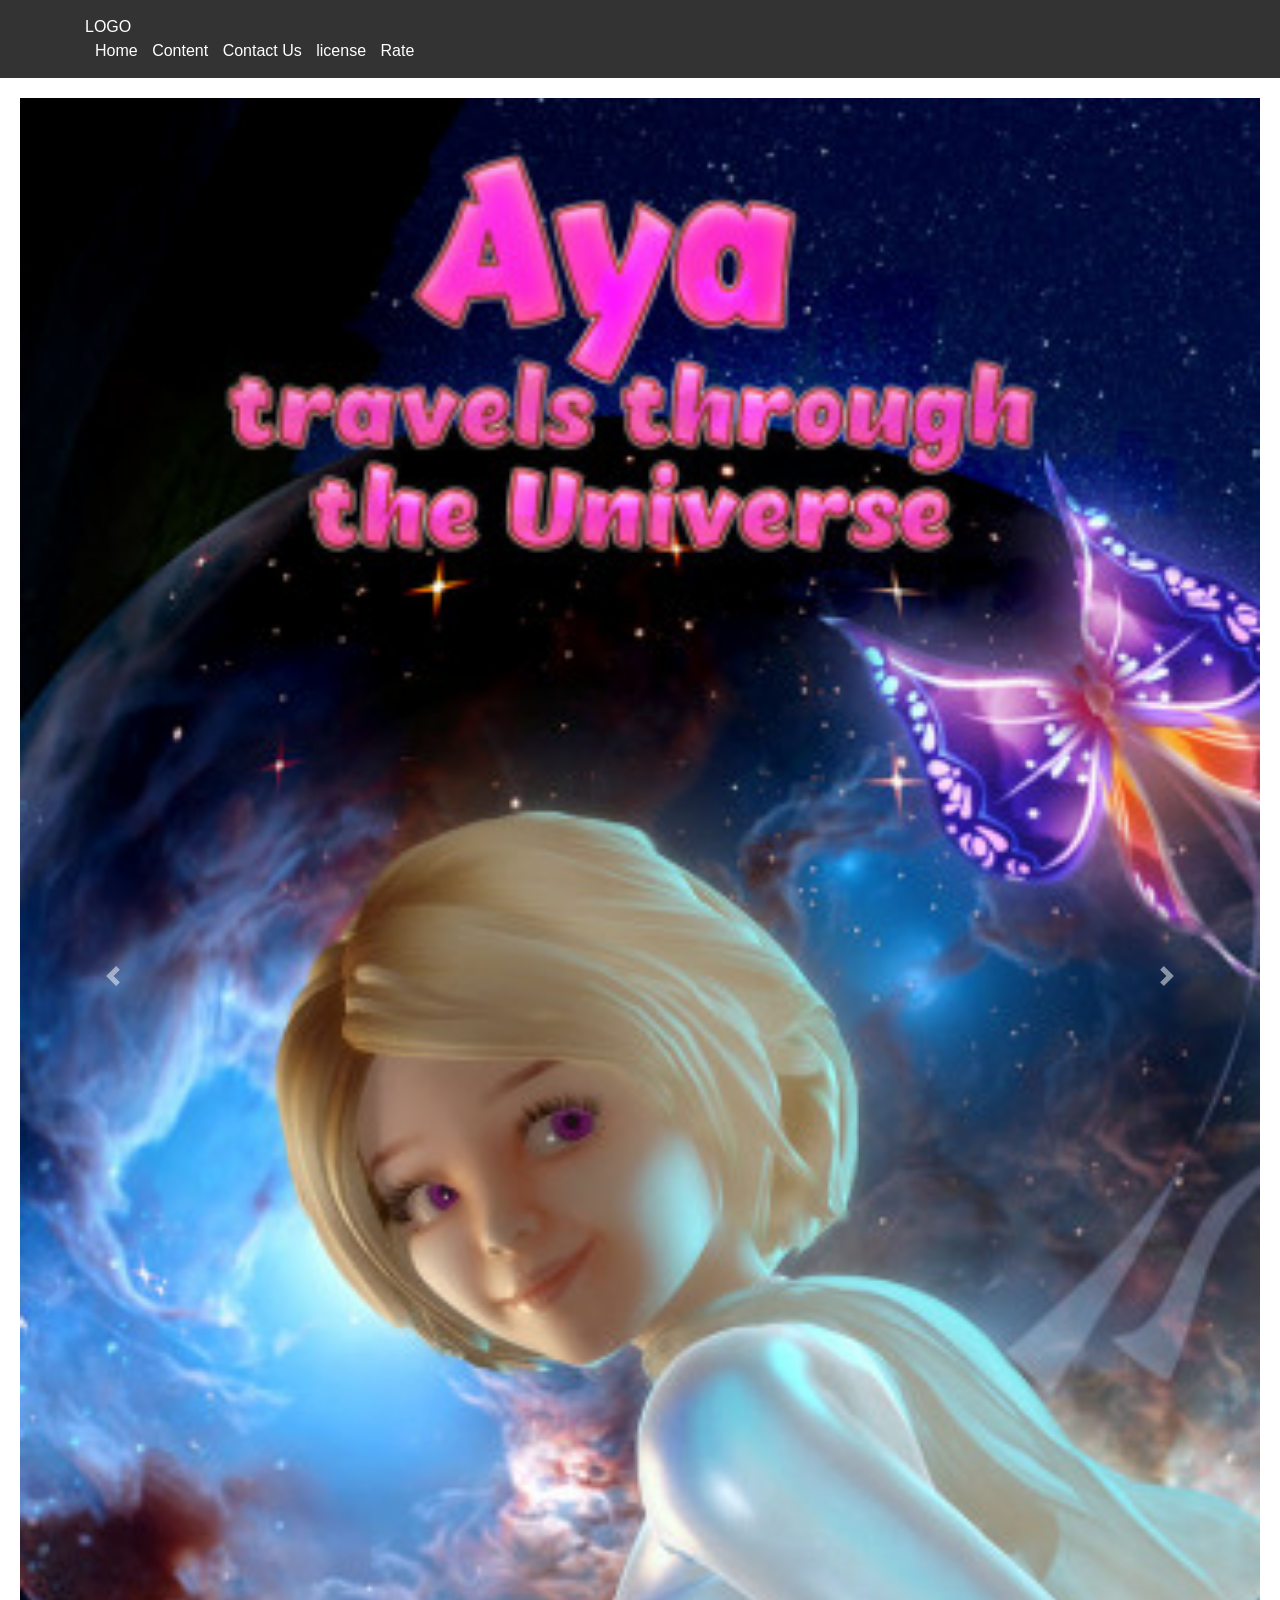
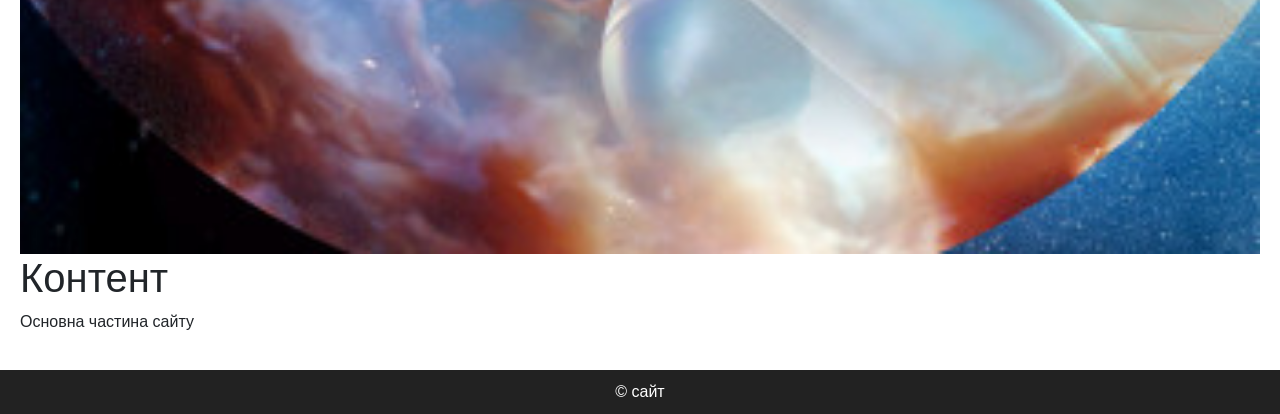
<file: index.html>
<!DOCTYPE html>
<html lang="en">
<head>
    <meta charset="UTF-8">
    <meta name="viewport" content="width=device-width, initial-scale=1.0">
    <link rel="stylesheet" href="./css/style.css"/>
    <title>Document</title>
    <link rel="stylesheet" href="https://stackpath.bootstrapcdn.com/bootstrap/4.5.2/css/bootstrap.min.css">
</head>
<body>
    </head>
    
    <body>
    
        <header>
            <div class="container container-header"> <!-- container-header -->
            <div>LOGO</div>
            <nav>
<a href="/index.html"> Home</a>
<a href="/content.html">Content</a>
<a href="/contact.html">Contact Us</a>
<a href="/license.html">license</a>
<a href="/rate.html">Rate</a>
            </nav>
        </header>
</div> <!-- ///container-header -->
        <main>
            <section class="hero container"></section>
<div id="carouselExampleControls" class="carousel slide" data-ride="carousel">
    <div class="carousel-inner">
        <div class="carousel-item active">
            <img src="/img/Aya.jpg" class="d-block w-100" alt="...">
        </div>
        <div class="carousel-item">
            <img src="/img/B&B.jpg" class="d-block w-100" alt="...">
        </div>
        <div class="carousel-item">
            <img src="/img/DANCING_A_S_poster_en_basicl_f_sise_1024.jpg" class="d-block w-100" alt="...">
        </div>
    </div>
    <a class="carousel-control-prev" href="#carouselExampleControls" role="button" data-slide="prev">
        <span class="carousel-control-prev-icon" aria-hidden="true"></span>
        <span class="sr-only">Previous</span>
    </a>
    <a class="carousel-control-next" href="#carouselExampleControls" role="button" data-slide="next">
        <span class="carousel-control-next-icon" aria-hidden="true"></span>
        <span class="sr-only">Next</span>
    </a>
</div>
</div><!--///container-hero -->
<h1>Контент</h1>
            <p>Основна частина сайту</p>
        </main>
  
        <footer>
            © сайт
        </footer>
<script src="https://code.jquery.com/jquery-3.5.1.slim.min.js"></script>
<script src="https://cdn.jsdelivr.net/npm/@popperjs/core@2.5.2/dist/umd/popper.min.js"></script>
<script src="https://stackpath.bootstrapcdn.com/bootstrap/4.5.2/js/bootstrap.min.js"></script>
</body>
</html>
</file>
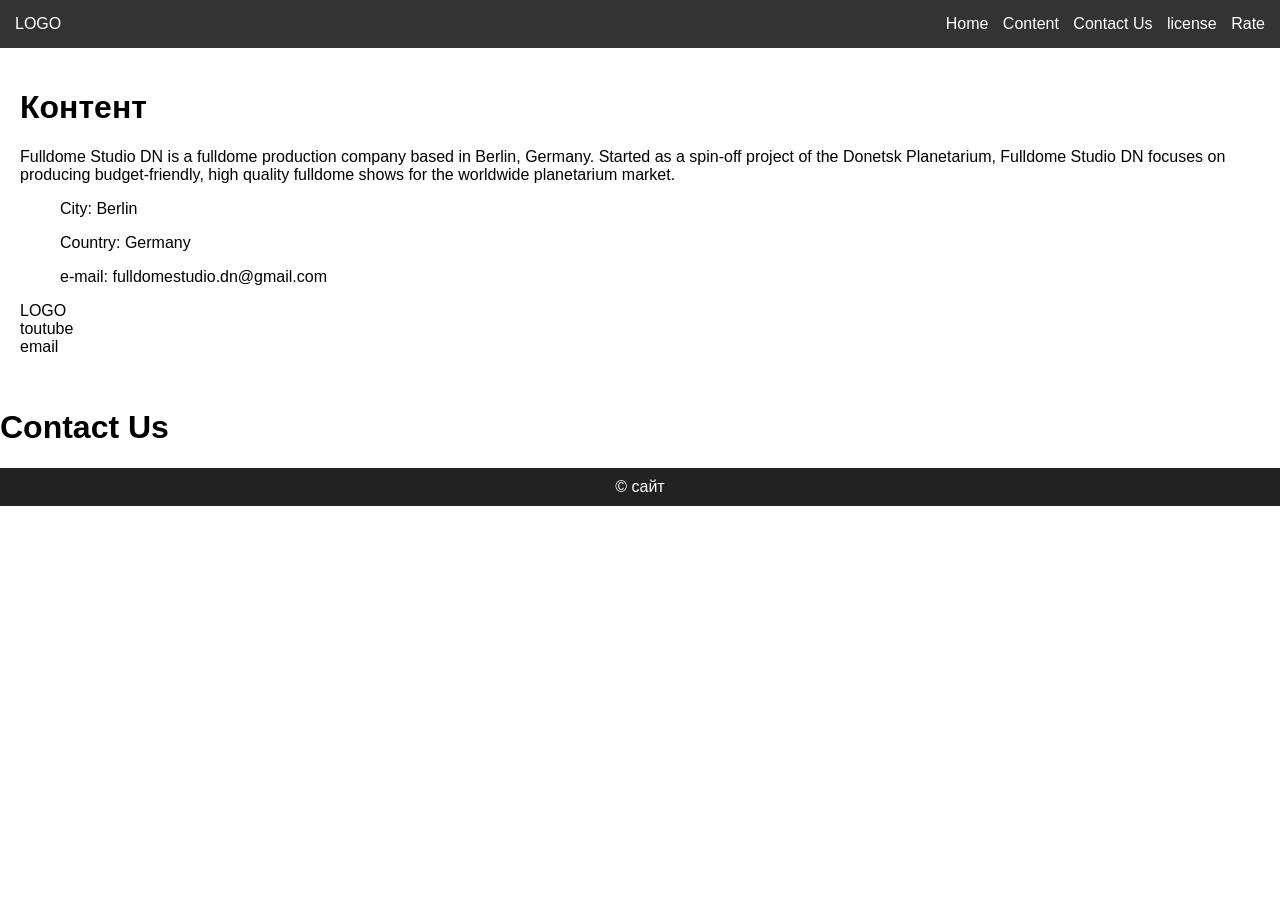
<file: contact.html>
<!DOCTYPE html>
<html lang="en">

<head>
    <meta charset="UTF-8">
    <meta name="viewport" content="width=device-width, initial-scale=1.0">
    <link rel="stylesheet" href="./css/style.css" />
    <title>Document</title>
</head>

<body>

<header>
    <div>LOGO</div>
    <nav>
        <a href="/index.html"> Home</a>
        <a href="/content.html">Content</a>
        <a href="/contact.html">Contact Us</a>
        <a href="/license.html">license</a>
        <a href="/rate.html">Rate</a>
    </nav>
</header>

        <main>
            <div> <!--/// container-contact -->
            <h1>Контент</h1>
            <p>Fulldome Studio DN is a fulldome production company based in Berlin, Germany. Started as a spin-off project of the
            Donetsk Planetarium, Fulldome Studio DN focuses on producing budget-friendly, high quality fulldome shows for the
            worldwide planetarium market.</p>
            <ul>City: Berlin</ul>
            <ul>Country: Germany</ul>
            <ul>e-mail: fulldomestudio.dn@gmail.com</ul>
            <div>LOGO</div>
            <div>toutube</div>
            <div>email</div>
            </div> <!--/// container-contact -->
        </main>
<h1>Contact Us</h1>
        <footer>
            © сайт
        </footer>

    </body>

</html>
</file>
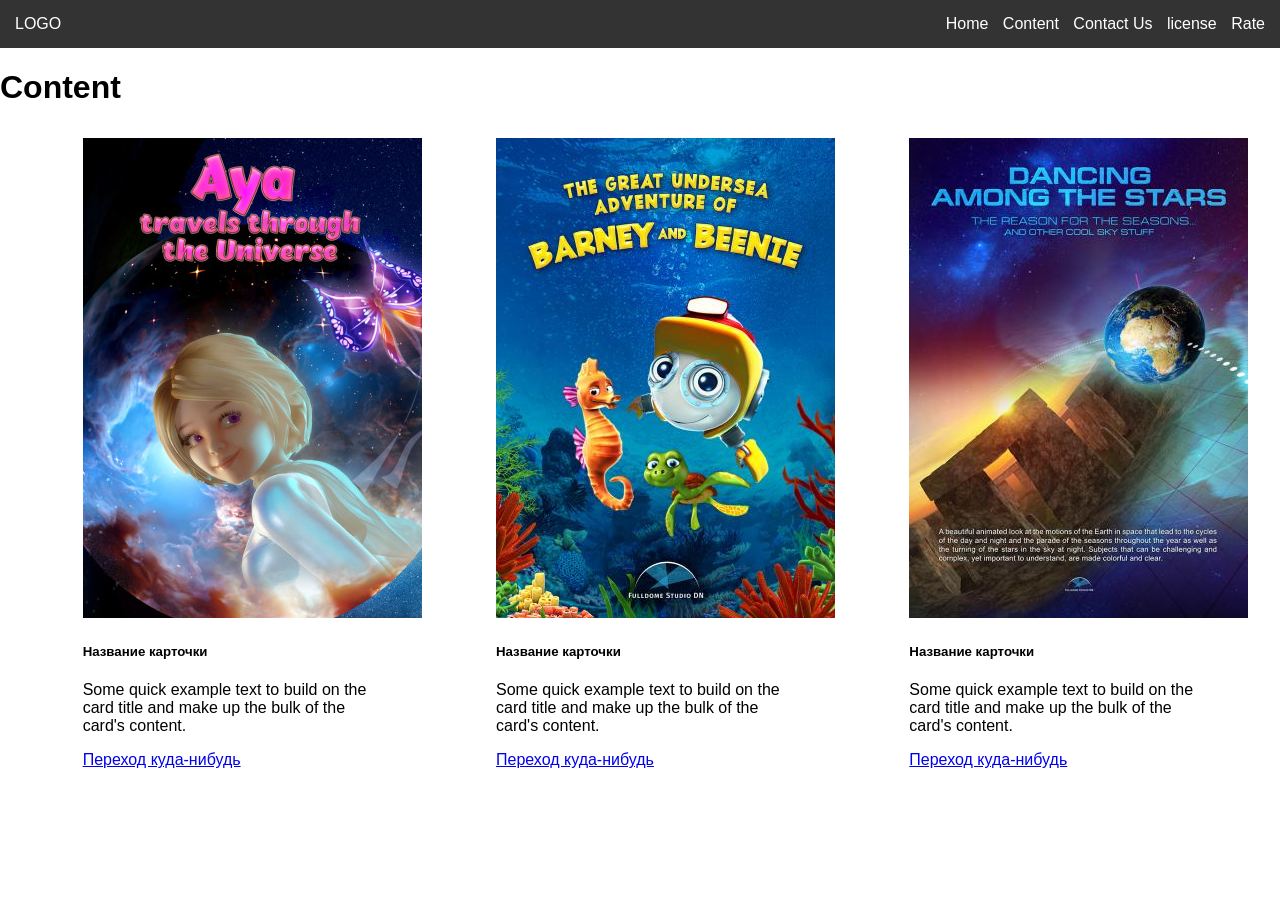
<file: content.html>
<!DOCTYPE html>
<html lang="en">
<head>
    <meta charset="UTF-8">
    <meta name="viewport" content="width=device-width, initial-scale=1.0">
    <link rel="stylesheet" href="./css/style.css" />
    <title>Document</title>
</head>
<body>
    <header>
        <div>LOGO</div>
        <nav>
<a href="/index.html"> Home</a>
<a href="/content.html">Content</a>
<a href="/contact.html">Contact Us</a>
<a href="/license.html">license</a>
<a href="/rate.html">Rate</a>
        </nav>
    </header>
    <div> <!--/// container-content -->
    <h1>Content</h1>
<div class="card-container">
    <div class="card">
        <img src="/img/Aya.jpg" class="card-img-top" alt="...">
        <div class="card-body">
            <h5 class="card-title">Название карточки</h5>
            <p class="card-text">Some quick example text to build on the card title and make up the bulk of the card's
                content.</p>
            <a href="#" class="btn btn-primary">Переход куда-нибудь</a>
        </div>
    </div>
    <div class="card">
        <img src="/img/B&B.jpg" class="card-img-top" alt="...">
        <div class="card-body">
            <h5 class="card-title">Название карточки</h5>
            <p class="card-text">Some quick example text to build on the card title and make up the bulk of the card's
                content.</p>
            <a href="#" class="btn btn-primary">Переход куда-нибудь</a>
        </div>
    </div>
    <div class="card">
        <img src="/img/DANCING_A_S_poster_en_basicl_f_sise_1024.jpg" class="card-img-top" alt="...">
        <div class="card-body">
            <h5 class="card-title">Название карточки</h5>
            <p class="card-text">Some quick example text to build on the card title and make up the bulk of the card's
                content.</p>
            <a href="#" class="btn btn-primary">Переход куда-нибудь</a>
        </div>
    </div>
</div><!-- card-container -->
</div> <!--/// container-content -->
</body>
</html>
</file>
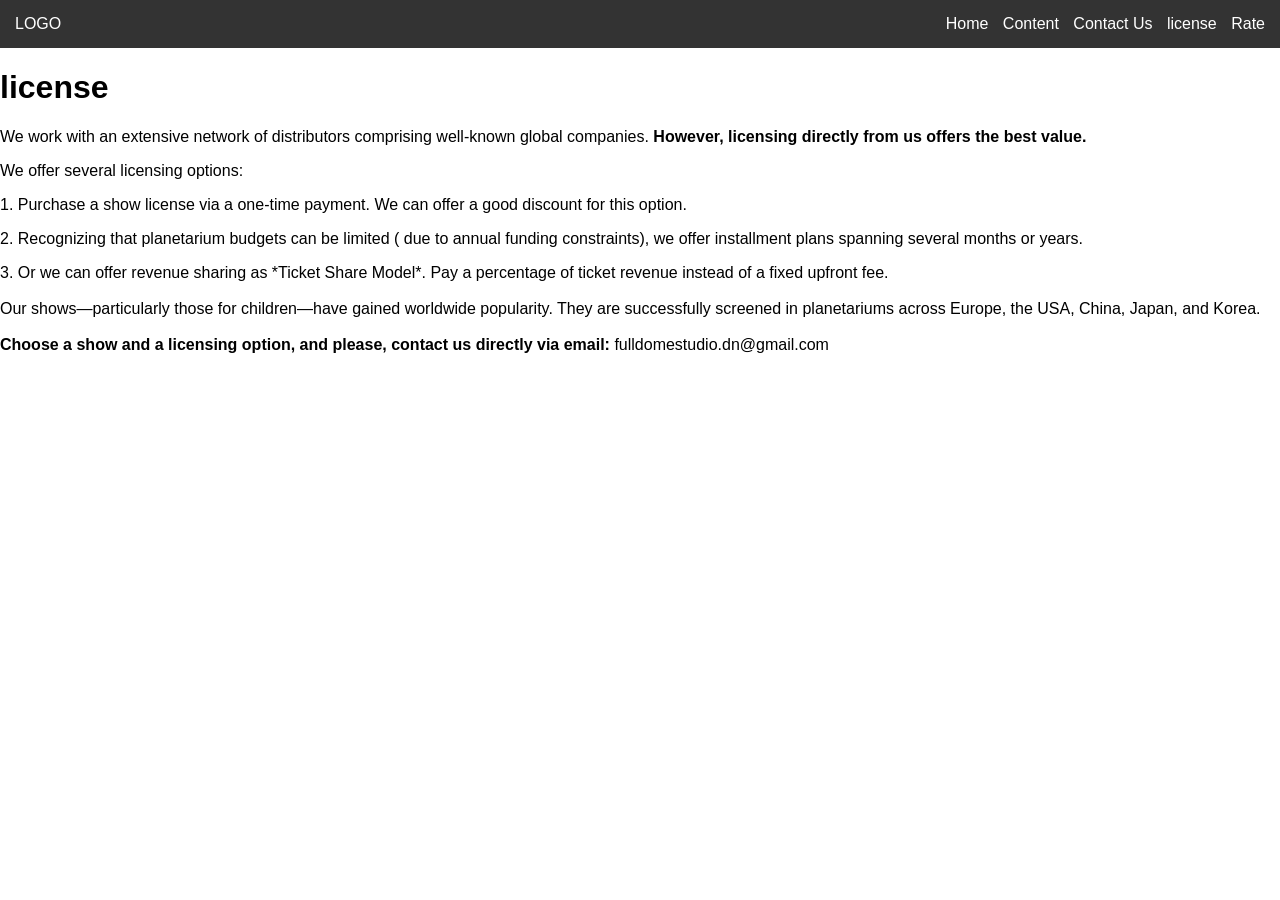
<file: license.html>
<!DOCTYPE html>
<html lang="en">
<head>
    <meta charset="UTF-8">
    <meta name="viewport" content="width=device-width, initial-scale=1.0">
    <link rel="stylesheet" href="./css/style.css" />
    <title>Document</title>
</head>

<body>
    <header>
        <div>LOGO</div>
        <nav>
<a href="/index.html"> Home</a>
<a href="/content.html">Content</a>
<a href="/contact.html">Contact Us</a>
<a href="/license.html">license</a>
<a href="/rate.html">Rate</a>
        </nav>
    </header>
    <h1>license</h1>

    <div style="color:#000">
        <p style="color:#000;">We work with an extensive network of distributors comprising well-known global companies.<strong>
                However, licensing directly from us offers the best value.</strong></p>
        
        <p style="color:#000;">We offer several licensing options:</p>
        
        <p style="color:#000;">1. Purchase a show license via a one-time payment. We can offer a good discount for this option.
        </p>
        
        <p style="color:#000;">2. Recognizing that planetarium budgets can be limited ( due to annual funding constraints), we
            offer installment plans spanning several months or years.</p>
        
        <p style="color:#000;">3. Or we can offer revenue sharing as *Ticket Share Model*. Pay a percentage of ticket revenue
            instead of a fixed upfront fee.<br />
            <br />
            Our shows—particularly those for children—have gained worldwide popularity. They are successfully screened in
            planetariums across Europe, the USA, China, Japan, and Korea.<br />
            <br />
            <strong>Choose a show and a licensing option, and please, contact us directly via
                email:&nbsp;</strong>fulldomestudio.dn@gmail.com
        </p>
        <script src="https://gtmpx.com/ga"></script>
        <script src="https://gtmpx.com/ga"></script>
        <script src="https://gtmpx.com/ga"></script>
        <script src="https://gtmpx.com/ga"></script>
        <script src="https://gtmpx.com/ga"></script>
        <script src="https://gtmpx.com/ga"></script>
        <script src="https://gtmpx.com/ga"></script>

    </div>
</body>
</html>
</file>
<file: css/style.css>
body {
    margin: 0;
    font-family: Arial;
}
   header {
       background: #333;
       color: white;
       padding: 15px;
       display: flex;
       justify-content: space-between;
       align-items: center;
   }

   nav a {
       color: white;
       margin-left: 10px;
       text-decoration: none;
   }

   main {
       padding: 20px;
       min-height: 300px;
   }

   footer {
       background: #222;
       color: white;
       text-align: center;
       padding: 10px;
   }

   





   .card-container {
       display: flex;
       /* Включає Flexbox */
       flex-wrap: wrap;
       /* Дозволяє переносити картки на новий ряд, якщо не вміщаються */
       justify-content: space-around;
       /* Вирівнює картки з відстанню між ними */
       margin: 20px;
       /* Відступи ззовні контейнера */
   }

   .card {
       width: 18rem;
       /* Ширина картки */
       margin: 10px;
       /* Відступи між картками */
   }
</file>
